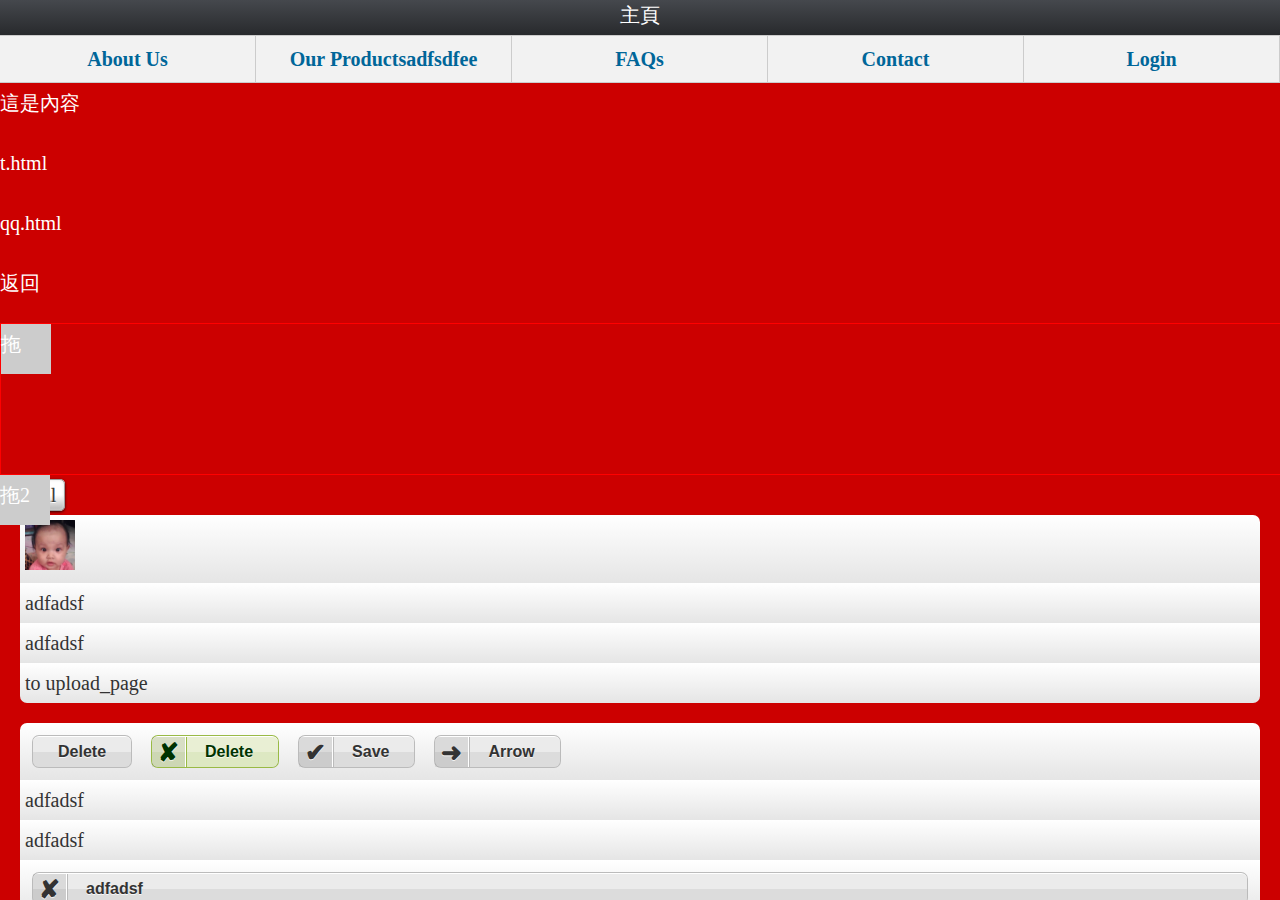
<file: index.html>
<!-- !DOCTYPE html-->
<!--
    Licensed to the Apache Software Foundation (ASF) under one
    or more contributor license agreements.  See the NOTICE file
    distributed with this work for additional information
    regarding copyright ownership.  The ASF licenses this file
    to you under the Apache License, Version 2.0 (the
    "License"); you may not use this file except in compliance
    with the License.  You may obtain a copy of the License at

    http://www.apache.org/licenses/LICENSE-2.0

    Unless required by applicable law or agreed to in writing,
    software distributed under the License is distributed on an
    "AS IS" BASIS, WITHOUT WARRANTIES OR CONDITIONS OF ANY
     KIND, either express or implied.  See the License for the
    specific language governing permissions and limitations
    under the License.
-->
<!-- html>
    <head>
        <meta charset="utf-8" />
        <meta name="format-detection" content="telephone=no" />
        <!-- WARNING: for iOS 7, remove the width=device-width and height=device-height attributes. See https://issues.apache.org/jira/browse/CB-4323 -->
        <!-- meta name="viewport" content="user-scalable=no, initial-scale=1, maximum-scale=1, minimum-scale=1, width=device-width, height=device-height, target-densitydpi=device-dpi" />
        <link rel="stylesheet" type="text/css" href="css/index.css" />
        <title>Hello World</title>
    </head>
    <body>
        <div class="app">
            <h1>Apache Cordova</h1>
            <div id="deviceready" class="blink">
                <p class="event listening">Connecting to Device</p>
                <p class="event received">Device is Ready</p>
                <p class=""><a href="main.html">main</a></p>
            </div>
        </div>
        <script type="text/javascript" src="cordova.js"></script>
        <script type="text/javascript" src="js/index.js"></script>
        <script type="text/javascript">
            app.initialize();
        </script>
    </body>
</html-->
<!DOCTYPE HTML>
<html>
<head>
<meta charset="utf-8" />
<meta name="viewport" content="width=device-width,height=device-height, initial-scale=1.0">
<title>RMC</title>
<link href="css/rmc2.css" rel="stylesheet" type="text/css" />
<script type="text/javascript" charset="utf-8" src="cordova.js"></script>
<script type="text/javascript" charset="utf-8" src="js/jquery.js"></script>
<script type="text/javascript" charset="utf-8" src="js/jquery.touchswipe.js"></script>
<script type="text/javascript" charset="utf-8" src="js/iscroll.js"></script>
<script type="text/javascript" charset="utf-8" src="js/jquery.pep.js"></script>
<script type="text/javascript" charset="utf-8" src="js/rmc2.js"></script>
<script type="text/javascript" charset="utf-8">
function dragstartv(e){
	//e.dataTransfer.setData('image/jpg' ,event.currentTarget.id);
}
$(function(){
	$('#dragv').pep({
		  axis: 'x'
	});
	$('#vvssdd').pep({
		constrainTo:'parent'
	});
});
</script>
<style>
.ccbg {
	color:#fff;
	background:#c00;
}
.cleans {
	width:100%;
	padding:0px;
	margin:0px;
	hiehgt:0px;
	font-size:0px;
	clear:both;
}
  /* Begin Navigation Bar Styling */
   #nav {
      width: 100%;
      float: left;
      margin: 5px 0 0 0;
      padding: 0;
      list-style: none;
      background-color: #f2f2f2;
      border-bottom: 1px solid #ccc; 
      border-top: 1px solid #ccc; }
   #nav li {
      float: left; width:20%;
      }
   #nav li a {
      display: block;
      padding: 8px 15px;
      text-decoration: none;
      font-weight: bold;
      color: #069;
      border-right: 1px solid #ccc; 
       white-space: nowrap;
    overflow: hidden;
    text-overflow: ellipsis;
      }
   #nav li a:hover {
      color: #c00;
      background-color: #fff; }
      
      
      
      
</style>
</head>
<body>
</body>
<div class="page" id="main">
<div class="header nav">主頁
<ul id="nav">
      <li><a href="#">About Us</a></li>
      <li><a href="#">Our Productsadfsdfee</a></li>
      <li><a href="#">FAQs</a></li>
      <li><a href="#">Contact</a></li>
      <li><a href="#">Login</a></li>
   </ul>
   <div class="clear"></div>
</div>
<div class="content ccbg">

這是內容
<p>
<a onclick="RMC.changepage('t')">t.html</a>
</p>
<p>
<a onclick="RMC.changepage('qq')">qq.html</a>
</p>
<p>
<a onclick="RMC.backpage()">返回</a>
</p>

<div style="border:#f00 solid 1px;height:150px;width:100%;">
<div style="width:50px;height:50px;background:#ccc;" id="vvssdd">拖</div>
</div>

<div style="width:50px;height:50px;background:#ccc;" id="dragv">拖2</div>

<span class="btn" tap="RMC.changepage('t');">t.html</span>
<div class="listview">
<li><img src="images/qqd.jpg" class="l-img" /></li>
<li>adfadsf</li>
<li>adfadsf</li>
<li>to upload_page</li>
</div>
<ul class="listview">
<li><a href="" class="button">Delete</a>
	<a href="" class="button lime delete">Delete</a>
	<a href="" class="button save">Save</a>
	<a href="" class="button arrow">Arrow</a></li>
<li>adfadsf</li>
<li>adfadsf</li>
<li><span class="list delete">adfadsf</span></li>
<li><span class="btn" id="hash">測試hash </span></li>
</ul>
</div>
</div>
<div class="page" id="t">
<div class="header"><span class="l-btn icon-home" tap="RMC.backpage();">返回</span><span class="r-btn icon-home-r" tap="RMC.backpage();">返回</span><span class="header-nameb">第二頁</span>
<div class="cleans"></div>
<ul class="nav-5">
      <li><a href="#">About Us</a></li>
      <li><a href="#">Our Productsadfsdfee</a></li>
      <li><a href="#">FAQs</a></li>
      <li><a href="#">Contact</a></li>
      <li><a href="#">Login</a></li>
   </ul>
</div>
<div class="content ccbg">
這是內容sss
<p>
<a onclick="RMC.changepage('main')">main.html</a>
</p>
<p>
<a onclick="RMC.changepage('qq')">qq.html</a>
</p>
<p>
<a onclick="RMC.backpage()">返回</a>
</p>
</div>
<div class="footer">測試</div>
</div>
<div class="page" id="qq">
<div class="header" >第三頁</div>
<div class="content ccbg">
這是內容adfasdfasdfasdf
<p>
<a onclick="RMC.changepage('t')">t.html</a>
</p>
<p>
<a onclick="RMC.changepage('main')">main.html</a>
</p>
<p>
<a onclick="RMC.backpage()">返回</a>
</p>
</div>
<div class="footer nav"><ul class="navb-5">
      <li><a href="#">About Us</a></li>
      <li><a href="#">Our Productsadfsdfee</a></li>
      <li><a href="#">FAQs</a></li>
      <li><a href="#">Contact</a></li>
      <li><a href="#">Login</a></li>
   </ul><div class="clear"></div></div>
</div>
</html>
</file>
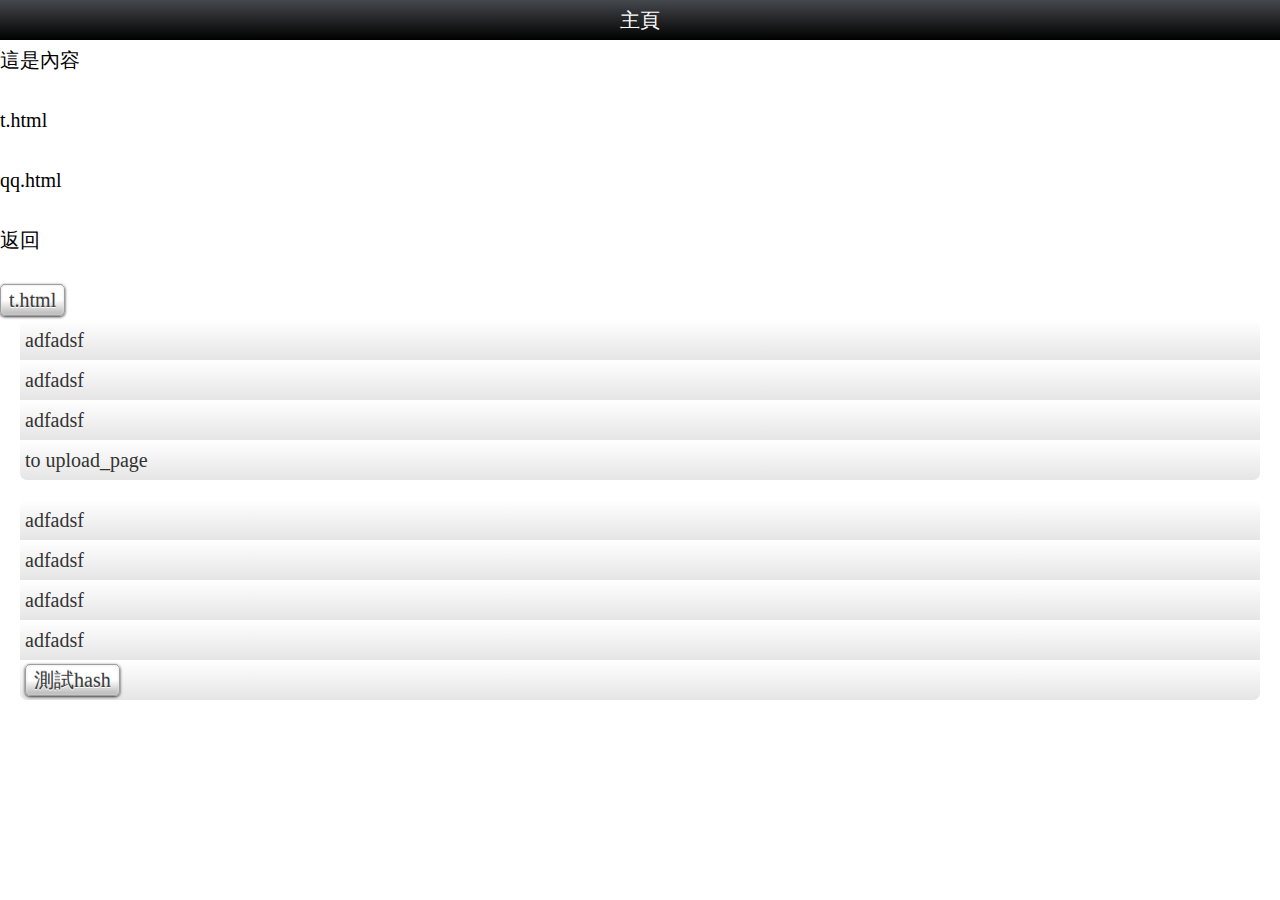
<file: main.html>
<!DOCTYPE HTML>
<html>
<head>
<meta charset="utf-8" />
<meta name="viewport" content="width=device-width,height=device-height, initial-scale=1.0">
<title>RMC</title>
<link href="css/rmc2.css" rel="stylesheet" type="text/css" />
<script type="text/javascript" charset="utf-8" src="cordova.js"></script>
<script type="text/javascript" charset="utf-8" src="js/jquery.js"></script>
<script type="text/javascript" charset="utf-8" src="js/jquery.touchswipe.js"></script>
<script type="text/javascript" charset="utf-8" src="js/iscroll.js"></script>
<script type="text/javascript" charset="utf-8" src="js/rmc2.js"></script>
</head>
<body>
</body>
<div class="page" id="main">
<div class="header">主頁</div>
<div class="content">
這是內容
<p>
<a onclick="RMC.changepage('t')">t.html</a>
</p>
<p>
<a onclick="RMC.changepage('qq')">qq.html</a>
</p>
<p>
<a onclick="RMC.backpage()">返回</a>
</p>
<span class="btn" tap="RMC.changepage('t');">t.html</span>
<div class="listview">
<li id="ccc">adfadsf</li>
<li>adfadsf</li>
<li>adfadsf</li>
<li>to upload_page</li>
</div>
<ul class="listview">
<li>adfadsf</li>
<li>adfadsf</li>
<li>adfadsf</li>
<li>adfadsf</li>
<li><span class="btn" id="hash">測試hash </span></li>
</ul>
</div>
</div>
<div class="page" id="t">
<div class="header">第二頁</div>
<div class="content">
這是內容sss
<p>
<a onclick="RMC.changepage('main')">main.html</a>
</p>
<p>
<a onclick="RMC.changepage('qq')">qq.html</a>
</p>
<p>
<a onclick="RMC.backpage()">返回</a>
</p>
</div>
</div>
<div class="page" id="qq">
<div class="header" data-position="true">第三頁</div>
<div class="content">
這是內容adfasdfasdfasdf
<p>
<a onclick="RMC.changepage('t')">t.html</a>
</p>
<p>
<a onclick="RMC.changepage('main')">main.html</a>
</p>
<p>
<a onclick="RMC.backpage()">返回</a>
</p>
</div>
<div class="footer" data-position="true">底部</div>
</div>
</html>
</file>
<file: css/rmc2.css>
body {
	padding:0px;
	margin:0px;
	font-size:20px;
	line-height:40px;
	-webkit-backface-visibility: hidden;
}
.page {
	position:absolute;
	overflow:hidden;
	-webkit-animation-duration: 1s;
	   -moz-animation-duration: 1s;
	     -o-animation-duration: 1s;
	        animation-duration: 1s;
	-webkit-animation-fill-mode: both;
	   -moz-animation-fill-mode: both;
	     -o-animation-fill-mode: both;
	        animation-fill-mode: both;
}
.header {
	padding:5px 0px;
	width:100%;
	/*height:30px;*/
	line-height:30px;
	text-align:center;
	color:#fff;
	background: #45484d; /* Old browsers */
background: -moz-linear-gradient(top,  #45484d 0%, #000000 100%); /* FF3.6+ */
background: -webkit-gradient(linear, left top, left bottom, color-stop(0%,#45484d), color-stop(100%,#000000)); /* Chrome,Safari4+ */
background: -webkit-linear-gradient(top,  #45484d 0%,#000000 100%); /* Chrome10+,Safari5.1+ */
background: -o-linear-gradient(top,  #45484d 0%,#000000 100%); /* Opera 11.10+ */
background: -ms-linear-gradient(top,  #45484d 0%,#000000 100%); /* IE10+ */
background: linear-gradient(to bottom,  #45484d 0%,#000000 100%); /* W3C */
}
.header.nav {
	line-height:30px;
	padding:0px;
}
.header.header-bg {
	color:#fff;
	background:#ff2424;
}
.header-name {
	display:block;
	color:#fff;
}
.header-nameb {
	display:block;
	color:#fff;
	width:100%;
	white-space: nowrap;
    overflow: hidden;
    text-overflow: ellipsis;
}
.bg-transparent {
	background:transparent;
}
.content {
	word-wrap:break-word;
	word-break:break-all;
	width:100%;
	/*height:100%;*/
	overflow:auto;
	/*background:#fff;*/
}
.footer {
	width:100%;
	padding:5px 0px;
	line-height:30px;
	background: #ccd400; /* Old browsers */
background: -moz-linear-gradient(top,  #ccd400 0%, #b3b800 100%); /* FF3.6+ */
background: -webkit-gradient(linear, left top, left bottom, color-stop(0%,#ccd400), color-stop(100%,#b3b800)); /* Chrome,Safari4+ */
background: -webkit-linear-gradient(top,  #ccd400 0%,#b3b800 100%); /* Chrome10+,Safari5.1+ */
background: -o-linear-gradient(top,  #ccd400 0%,#b3b800 100%); /* Opera 11.10+ */
background: -ms-linear-gradient(top,  #ccd400 0%,#b3b800 100%); /* IE10+ */
background: linear-gradient(to bottom,  #ccd400 0%,#b3b800 100%); /* W3C */	
}
.footer.nav {
	padding:0px;
}
.b-fixed {
	position:fixed;
	bottom:0px;
}
.display-none {
	top:-2000px;
	left:-2000px;
	z-index:1;
}
.page.display-hidden {
	opacity:0;
	z-index:1;
}
.page.display-show {
	z-index:9;
}
.page.display-now {
	z-index:10;
	left:0px;
	top:0px;
}
.display-leave {
	/*top:0px;
	left:0px;*/
	z-index:2;
}
.fixed {
	position:fixed;
}
.to-bottom {
	left:0px;
	bottom:0px;
}
.bg_f {
	background:#fff;
}
.to-block {
	display:block;
}
.to-inline {
	display:inline-block;
}
@-webkit-keyframes slideInLeft {
	0% {
		opacity:1;
		z-index:12;
		-webkit-transform: translateX(-2000px);
	}

	100% {
		-webkit-transform: translateX(0);
		z-index:10;
	}
}

@-moz-keyframes slideInLeft {
	0% {
		opacity:1;
		z-index:12;
		-moz-transform: translateX(-2000px);
	}

	100% {
		-moz-transform: translateX(0);
	}
}

@-o-keyframes slideInLeft {
	0% {
		opacity:1;
		z-index:12;
		-o-transform: translateX(-2000px);
	}

	100% {
		-o-transform: translateX(0);
	}
}

@keyframes slideInLeft {
	0% {
		opacity:1;
		z-index:12;
		transform: translateX(-2000px);
	}

	100% {
		transform: translateX(0);
		z-index:10;
	}
}

.slideInLeft {
	-webkit-animation-name: slideInLeft;
	-moz-animation-name: slideInLeft;
	-o-animation-name: slideInLeft;
	animation-name: slideInLeft;
}
@-webkit-keyframes slideInRight {
	0% {
		opacity: 0;
		z-index:8;
		-webkit-transform: translateX(2000px);
	}
	10% {
		opacity:1;
		z-index:8;
		-webkit-transform: translateX(2000px);
	}
	50% {
		opacity: 1;
		z-index:12;
		-webkit-transform: translateX(2000px);
	}
	100% {
		-webkit-transform: translateX(0);
		z-index:10;
	}
}

@-moz-keyframes slideInRight {
	0% {
		opacity: 1;
		z-index:12;
		-moz-transform: translateX(2000px);
	}
	50% {
		opacity: 1;
		z-index:12;
		-webkit-transform: translateX(2000px);
	}
	100% {
		-moz-transform: translateX(0);
		z-index:10;
	}
}

@-o-keyframes slideInRight {
	0% {
		opacity: 1;
		z-index:12;
		-o-transform: translateX(2000px);
	}
50% {
		opacity: 1;
		z-index:12;
		-webkit-transform: translateX(2000px);
	}
	100% {
		-o-transform: translateX(0);
		z-index:10;
	}
}

@keyframes slideInRight {
	0% {
		opacity: 1;
		z-index:12;
		transform: translateX(2000px);
	}
	50% {
		opacity: 1;
		z-index:12;
		-webkit-transform: translateX(2000px);
	}
	100% {
		transform: translateX(0);
		z-index:10;
	}
}

.slideInRight {
	-webkit-animation-name: slideInRight;
	-moz-animation-name: slideInRight;
	-o-animation-name: slideInRight;
	animation-name: slideInRight;
}
@-webkit-keyframes slideOutLeft {
	0% {
		-webkit-transform: translateX(0);
	}

	100% {
		opacity: 0;
		-webkit-transform: translateX(-2000px);
	}
}

@-moz-keyframes slideOutLeft {
	0% {
		-moz-transform: translateX(0);
	}

	100% {
		opacity: 0;
		-moz-transform: translateX(-2000px);
	}
}

@-o-keyframes slideOutLeft {
	0% {
		-o-transform: translateX(0);
	}

	100% {
		opacity: 0;
		-o-transform: translateX(-2000px);
	}
}

@keyframes slideOutLeft {
	0% {
		transform: translateX(0);
	}

	100% {
		opacity: 0;
		transform: translateX(-2000px);
	}
}

.slideOutLeft {
	-webkit-animation-name: slideOutLeft;
	-moz-animation-name: slideOutLeft;
	-o-animation-name: slideOutLeft;
	animation-name: slideOutLeft;
}

@-webkit-keyframes fadeOut {
  0% {
    opacity: 1;
    z-index:10;
  }

  80% {
  
  	opacity: 0.9;
  	z-index:1;
  }
	
  100% {
    /*left:-2000px;
    top:-2000px;*/
    opacity: 0;
    z-index:1;
  }
}

@keyframes fadeOut {
  0% {
    opacity: 1;
    z-index:8;
  }

  80% {
  	opacity: 0.9;
  	z-index:1;
  }
	
  100% {
    /*left:-2000px;
    top:-2000px;*/
    opacity: 0;
    z-index:1;
  }
}

.fadeOut {
  -webkit-animation-name: fadeOut;
  animation-name: fadeOut;
}

@-webkit-keyframes fadeOut2 {
  0% {
    opacity: 1;
    z-index:8;
  }

  99% {
  
  	opacity: 0.9;
  	z-index:5;
  }
	
  100% {
    /*left:-2000px;
    top:-2000px;*/
    opacity: 0;
    z-index:1;
  }
}

@keyframes fadeOut2 {
  0% {
    opacity: 1;
    z-index:10;
  }

  80% {
  	opacity: 0.9;
  	z-index:10;
  }
	
  100% {
    /*left:-2000px;
    top:-2000px;*/
    opacity: 0;
    z-index:1;
  }
}

.fadeOut2 {
  -webkit-animation-name: fadeOut2;
  animation-name: fadeOut2;
}

@-webkit-keyframes rotateOutDownRight {
  0% {
    -webkit-transform-origin: right bottom;
    transform-origin: right bottom;
    -webkit-transform: rotate(0);
    transform: rotate(0);
    opacity: 1;
    z-index:12
  }
  
  90% {
  	-webkit-transform-origin: right bottom;
    transform-origin: right bottom;
    -webkit-transform: rotate(-90deg);
    transform: rotate(-90deg);
    opacity: 0.8;
  
  }

  100% {
    -webkit-transform-origin: right bottom;
    transform-origin: right bottom;
    -webkit-transform: rotate(-90deg);
    transform: rotate(-90deg);
    opacity: 0;
  }
}

@keyframes rotateOutDownRight {
  0% {
    -webkit-transform-origin: right bottom;
    -ms-transform-origin: right bottom;
    transform-origin: right bottom;
    -webkit-transform: rotate(0);
    -ms-transform: rotate(0);
    transform: rotate(0);
    opacity: 1;
    z-index:12
  }

  100% {
    -webkit-transform-origin: right bottom;
    -ms-transform-origin: right bottom;
    transform-origin: right bottom;
    -webkit-transform: rotate(-90deg);
    -ms-transform: rotate(-90deg);
    transform: rotate(-90deg);
    opacity: 0;
  }
}

.rotateOutDownRight {
  -webkit-animation-name: rotateOutDownRight;
  animation-name: rotateOutDownRight;
}

/*按鈕*/
.btn {
	/*display:inline-block;*/
	font-size: 20px;
	color: #3d3d3d;
	padding: 4px 8px;
	margin:0px;
	background: rgb(255,255,255); /* Old browsers */
	background: -moz-linear-gradient(top,  rgba(255,255,255,1) 0%, rgba(255,255,255,1) 50%, rgba(181,181,181,1) 100%); /* FF3.6+ */
	background: -webkit-gradient(linear, left top, left bottom, color-stop(0%,rgba(255,255,255,1)), color-stop(50%,rgba(255,255,255,1)), color-stop(100%,rgba(181,181,181,1))); /* Chrome,Safari4+ */
	background: -webkit-linear-gradient(top,  rgba(255,255,255,1) 0%,rgba(255,255,255,1) 50%,rgba(181,181,181,1) 100%); /* Chrome10+,Safari5.1+ */
	background: -o-linear-gradient(top,  rgba(255,255,255,1) 0%,rgba(255,255,255,1) 50%,rgba(181,181,181,1) 100%); /* Opera 11.10+ */
	background: -ms-linear-gradient(top,  rgba(255,255,255,1) 0%,rgba(255,255,255,1) 50%,rgba(181,181,181,1) 100%); /* IE10+ */
	background: linear-gradient(to bottom,  rgba(255,255,255,1) 0%,rgba(255,255,255,1) 50%,rgba(181,181,181,1) 100%); /* W3C */
	
	-moz-border-radius: 5px;
	-webkit-border-radius: 5px;
	border-radius: 5px;
	border: 1px solid #9e9e9e;
	-moz-box-shadow:
		0px 1px 3px rgba(000,000,000,0.8),
		inset 0px 0px 3px rgba(224,224,224,1);
	-webkit-box-shadow:
		0px 1px 3px rgba(000,000,000,0.8),
		inset 0px 0px 3px rgba(224,224,224,1);
	box-shadow:
		0px 1px 3px rgba(000,000,000,0.8),
		inset 0px 0px 3px rgba(224,224,224,1);
	text-shadow:
		0px -1px 0px rgba(000,000,000,0.2),
		0px 1px 0px rgba(255,255,255,1);
	
	text-decoration: none;
}
.button{
	display: inline-block;
    white-space: nowrap;
    background-color: #ccc;
    padding: 0 25px;
    margin: 8px;
    font: bold 16px/30px Arial, Helvetica;
    text-decoration: none;
    color: #333;
    text-shadow: 0 1px 0 rgba(255,255,255,.8);
	border-radius: 6px;
	border-top: 1px solid #fff;
	box-shadow: 0 0 0 1px #bbb;
	background-image: linear-gradient(bottom, rgb(220,220,220) 50%, rgb(235,235,235) 50%);
	background-image: -o-linear-gradient(bottom, rgb(220,220,220) 50%, rgb(235,235,235) 50%);
	background-image: -moz-linear-gradient(bottom, rgb(220,220,220) 50%, rgb(235,235,235) 50%);
	background-image: -webkit-linear-gradient(bottom, rgb(220,220,220) 50%, rgb(235,235,235) 50%);
	background-image: -ms-linear-gradient(bottom, rgb(220,220,220) 50%, rgb(235,235,235) 50%);
	
	background-image: -webkit-gradient(
		linear,
		left bottom,
		left top,
		color-stop(0.5, rgb(220,220,220)),
		color-stop(0.5, rgb(235,235,235))
	);
}
.button:active{	
	box-shadow: 0 0 0 1px #bbb, 0 -1px 0 1px #ddd, inset 0 0 5px 2px #eee;
	position: relative;
	top: 1px;
}

.button:before{
	background: rgba(0,0,0,.07);
	float: left;
	width: 25px;
	text-align: center;
	font-size: 25px;
	margin: 0 20px 0 -25px;
	padding: 0 4px;
	box-shadow: 1px 0 0 #fff, 2px 0 0 #bbb;
	/* -webkit-border-radius: 6px 0 0 6px; */
	pointer-events: none;
}


.delete:before{content: "\2718";}
.save:before{content: "\2714";}
.arrow:before{content: "\279C";}
.button.lime{
	color: #030;
	box-shadow: 0 0 0 1px #99ba45;
	background-image: linear-gradient(bottom, rgb(221,232,194) 50%, rgb(233,239,212) 50%);
	background-image: -o-linear-gradient(bottom, rgb(221,232,194) 50%, rgb(233,239,212) 50%);
	background-image: -moz-linear-gradient(bottom, rgb(221,232,194) 50%, rgb(233,239,212) 50%);
	background-image: -webkit-linear-gradient(bottom, rgb(221,232,194) 50%, rgb(233,239,212) 50%);
	background-image: -ms-linear-gradient(bottom, rgb(221,232,194) 50%, rgb(233,239,212) 50%);
	
	background-image: -webkit-gradient(
		linear,
		left bottom,
		left top,
		color-stop(0.5, rgb(221,232,194)),
		color-stop(0.5, rgb(233,239,212))
	);
}
.button.lime:hover{box-shadow: 0 0 0 1px #99ba45, inset 0 0 5px 2px rgba(130,173,27,.15);}
.button.lime:active{box-shadow: 0 0 0 1px #99ba45, 0 -1px 0 1px #cbddb9, inset 0 0 5px 2px rgba(130,173,27,.15);}
.button.lime:before{box-shadow: 1px 0 0 #fff, 2px 0 0 #99ba45;}
/*header 按鈕*/
.header .l-btn {
	float:left;
	display:inline-block;
	padding:4px 6px;
	margin-left:5px;
	background:#fff;
	color:#000;
	height:20px;
	line-height:20px;
	font-size:16px;
	text-align:center;
	border:#fff solid 1px;
}
.header .l-btn:active{
	background:#ff2424;
	color:#fff;
	border:#fff solid 1px;
}
.header .l-btn:before {
	/*content:url(images/w/018.png);*/
	display:inline-block;
	width:20px;
	height:18px;
	padding-top:2px;
	background:#000;
	border-radius:20px;
	vertical-align: middle;
	/*vertical-align: 10%;*/
	margin-right:2px;
	pointer-events: none;
	
}
.header .r-btn {
	float:right;
	display:inline-block;
	padding:4px 6px;
	margin-right:5px;
	background:#fff;
	color:#000;
	height:20px;
	line-height:20px;
	font-size:16px;
	text-align:center;
	border:#fff solid 1px;
}
.header .r-btn:active{
	background:#ff2424;
	color:#fff;
	border:#fff solid 1px;
}
.header .r-btn:after {
	/*content:url(images/w/018.png);*/
	display:inline-block;
	width:20px;
	height:18px;
	padding-top:2px;
	background:#000;
	border-radius:20px;
	vertical-align: middle;
	/*vertical-align: 10%;*/
	pointer-events: none;
	margin-left:2px;
}
.icon-home:before {
	content:url(images/w/018a.png);
}
.icon-home-r:after {
	content:url(images/w/018a.png);
}

/*.icon {
	background:#000;
	padding:4px;
	width:14px;
	height:14px;
	border-radius:14px;
	vertical-align:middle;
}*/
/*list view*/
.listview {
	display:block;
	list-style-type:none;
	padding:0px 20px;
	/*width:100%;*/
}
.listview li {
	display:block;
	/*width:%;*/
	color:#333;
	line-height:30px;
	/*height:30px;*/
	padding:5px;
	overflow:hidden;
	background: rgb(255,255,255); /* Old browsers */
background: -moz-linear-gradient(top,  rgba(255,255,255,1) 0%, rgba(229,229,229,1) 100%); /* FF3.6+ */
background: -webkit-gradient(linear, left top, left bottom, color-stop(0%,rgba(255,255,255,1)), color-stop(100%,rgba(229,229,229,1))); /* Chrome,Safari4+ */
background: -webkit-linear-gradient(top,  rgba(255,255,255,1) 0%,rgba(229,229,229,1) 100%); /* Chrome10+,Safari5.1+ */
background: -o-linear-gradient(top,  rgba(255,255,255,1) 0%,rgba(229,229,229,1) 100%); /* Opera 11.10+ */
background: -ms-linear-gradient(top,  rgba(255,255,255,1) 0%,rgba(229,229,229,1) 100%); /* IE10+ */
background: linear-gradient(to bottom,  rgba(255,255,255,1) 0%,rgba(229,229,229,1) 100%); /* W3C */
}
.listview li:first-of-type {
	border-radius: 7px 7px 0 0;
}
.listview li:last-of-type {
	border-radius: 0 0 7px 7px;
    border: none;
}
.listview li .l-img {
	width:50px;
	height:50px;
	padding:0px;
}
.listview li .list {
	display: block;
    white-space: nowrap;
    background-color: #ccc;
    padding: 0 25px;
    margin: 8px;
    font: bold 16px/30px Arial, Helvetica;
    text-decoration: none;
    color: #333;
    text-shadow: 0 1px 0 rgba(255,255,255,.8);
	border-radius: 6px;
	border-top: 1px solid #fff;
	box-shadow: 0 0 0 1px #bbb;
	background-image: linear-gradient(bottom, rgb(220,220,220) 50%, rgb(235,235,235) 50%);
	background-image: -o-linear-gradient(bottom, rgb(220,220,220) 50%, rgb(235,235,235) 50%);
	background-image: -moz-linear-gradient(bottom, rgb(220,220,220) 50%, rgb(235,235,235) 50%);
	background-image: -webkit-linear-gradient(bottom, rgb(220,220,220) 50%, rgb(235,235,235) 50%);
	background-image: -ms-linear-gradient(bottom, rgb(220,220,220) 50%, rgb(235,235,235) 50%);
	
	background-image: -webkit-gradient(
		linear,
		left bottom,
		left top,
		color-stop(0.5, rgb(220,220,220)),
		color-stop(0.5, rgb(235,235,235))
	);
}
.listview li .list:before{
	background: rgba(0,0,0,.07);
	float: left;
	width: 25px;
	text-align: center;
	font-size: 25px;
	margin: 0 20px 0 -25px;
	padding: 0 4px;
	box-shadow: 1px 0 0 #fff, 2px 0 0 #bbb;
	/* -webkit-border-radius: 6px 0 0 6px; */
	pointer-events: none;
}


/*客製*/
#youtube .listview li {
	display:block;
	/*width:%;*/
	color:#333;
	line-height:30px;
	/*height:30px;*/
	padding:5px;
	overflow:hidden;
	
}
.listview-youtube {
	display:block;
	list-style-type:none;
	padding:0;
	/*width:100%;*/
}
.listview-youtube li {
	display:block;
	/*width:%;*/
	color:#ff2424;
	line-height:50px;
	/*height:30px;*/
	padding:5px 0;
	border-top:#ff2424 solid 1px;
	border-right:#ff2424 solid 1px;
	border-left:#ff2424 solid 1px;
	overflow:hidden;
	/*text-shadow:0px 0px 5px #f1da36;*/
}
.listview-youtube li:active {
	background:#ff2424;
	color:#fff;
}
.listview-youtube li:last-of-type {
	border-bottom:#ff2424 solid 1px;
}
.listview-youtube li .l-img {
	width:50px;
	height:50px;
	padding:0px;
	vertical-align: -40%;
}
.listview-youtube li .imgto {
	display:block;
	width:100%;
	line-height:50px;
	padding-right:30px;
}
.listview-youtube li .imgto:after {
	float:right;
	width:20px;
	height:20px;
	margin-right:10px;
	content:url(images/arrot.png);
}

.listview-alink {
	display:block;
	list-style-type:none;
	padding:0;
	/*width:100%;*/
}
.listview-alink li {
	display:block;
	/*width:%;*/
	color:#000;
	line-height:50px;
	/*height:30px;*/
	padding:5px 0;
	border-top:#999 solid 1px;
	border-right:#999 solid 1px;
	border-left:#999 solid 1px;
	overflow:hidden;
	/*box-shadow:0px 0px 5px #f1da36;*/
	background:rgba(255,255,255,0.5);

}
.listview-youtube li:last-of-type {
	border-bottom:#999 solid 1px;
}
.listview-alink li a {
	text-decoration: none;
}
.listview-alink li .txtto {
	display:block;
	width:100%;
	line-height:30px;
	/*padding-right:30px;*/
	padding:0 30px 0 20px;
	color:#333;
	text-decoration: none;
}
.listview-alink li .txtto:after {
	float:right;
	width:20px;
	height:20px;
	margin-right:30px;
	content:url(images/arrot.png);
}
/* nav */
.nav-5 {
      width: 100%;
      float: left;
      margin: 5px 0 0 0;
      padding: 0;
      list-style: none;
      background-color: #f2f2f2;
      border-bottom: 1px solid #ccc; 
      border-top: 1px solid #ccc; }
 .nav-5 li {
      float: left; width:20%;
      }
 .nav-5 li a {
      display: block;
      padding: 8px 15px;
      text-decoration: none;
      font-weight: bold;
      color: #069;
      border-right: 1px solid #ccc; 
       white-space: nowrap;
    overflow: hidden;
    text-overflow: ellipsis;
  }
  .nav-5 li a:hover {
      color: #c00;
      background-color: #fff; }
      
  .navb-5 {
      width: 100%;
      float: left;
      margin: 0 0 0 0;
      padding: 0;
      list-style: none;
      background-color: #f2f2f2;
      border-bottom: 1px solid #ccc; 
      border-top: 1px solid #ccc; }
 .navb-5 li {
      float: left; width:20%;
      }
 .navb-5 li a {
      display: block;
      padding: 8px 15px;
      text-decoration: none;
      font-weight: bold;
      color: #069;
      border-right: 1px solid #ccc; 
       white-space: nowrap;
    overflow: hidden;
    text-overflow: ellipsis;
  }
  .navb-5 li a:hover {
      color: #c00;
      background-color: #fff; }

/*清除*/
.clear {zoom:1; clear:both;} 
.clear:after {content:''; display:block; clear:both; visibility:hidden; height:0;}
</file>
<file: css/index.css>
/*
 * Licensed to the Apache Software Foundation (ASF) under one
 * or more contributor license agreements.  See the NOTICE file
 * distributed with this work for additional information
 * regarding copyright ownership.  The ASF licenses this file
 * to you under the Apache License, Version 2.0 (the
 * "License"); you may not use this file except in compliance
 * with the License.  You may obtain a copy of the License at
 *
 * http://www.apache.org/licenses/LICENSE-2.0
 *
 * Unless required by applicable law or agreed to in writing,
 * software distributed under the License is distributed on an
 * "AS IS" BASIS, WITHOUT WARRANTIES OR CONDITIONS OF ANY
 * KIND, either express or implied.  See the License for the
 * specific language governing permissions and limitations
 * under the License.
 */
* {
    -webkit-tap-highlight-color: rgba(0,0,0,0); /* make transparent link selection, adjust last value opacity 0 to 1.0 */
}

body {
    -webkit-touch-callout: none;                /* prevent callout to copy image, etc when tap to hold */
    -webkit-text-size-adjust: none;             /* prevent webkit from resizing text to fit */
    -webkit-user-select: none;                  /* prevent copy paste, to allow, change 'none' to 'text' */
    background-color:#E4E4E4;
    background-image:linear-gradient(top, #A7A7A7 0%, #E4E4E4 51%);
    background-image:-webkit-linear-gradient(top, #A7A7A7 0%, #E4E4E4 51%);
    background-image:-ms-linear-gradient(top, #A7A7A7 0%, #E4E4E4 51%);
    background-image:-webkit-gradient(
        linear,
        left top,
        left bottom,
        color-stop(0, #A7A7A7),
        color-stop(0.51, #E4E4E4)
    );
    background-attachment:fixed;
    font-family:'HelveticaNeue-Light', 'HelveticaNeue', Helvetica, Arial, sans-serif;
    font-size:12px;
    height:100%;
    margin:0px;
    padding:0px;
    text-transform:uppercase;
    width:100%;
}

/* Portrait layout (default) */
.app {
    background:url(../img/logo.png) no-repeat center top; /* 170px x 200px */
    position:absolute;             /* position in the center of the screen */
    left:50%;
    top:50%;
    height:50px;                   /* text area height */
    width:225px;                   /* text area width */
    text-align:center;
    padding:180px 0px 0px 0px;     /* image height is 200px (bottom 20px are overlapped with text) */
    margin:-115px 0px 0px -112px;  /* offset vertical: half of image height and text area height */
                                   /* offset horizontal: half of text area width */
}

/* Landscape layout (with min-width) */
@media screen and (min-aspect-ratio: 1/1) and (min-width:400px) {
    .app {
        background-position:left center;
        padding:75px 0px 75px 170px;  /* padding-top + padding-bottom + text area = image height */
        margin:-90px 0px 0px -198px;  /* offset vertical: half of image height */
                                      /* offset horizontal: half of image width and text area width */
    }
}

h1 {
    font-size:24px;
    font-weight:normal;
    margin:0px;
    overflow:visible;
    padding:0px;
    text-align:center;
}

.event {
    border-radius:4px;
    -webkit-border-radius:4px;
    color:#FFFFFF;
    font-size:12px;
    margin:0px 30px;
    padding:2px 0px;
}

.event.listening {
    background-color:#333333;
    display:block;
}

.event.received {
    background-color:#4B946A;
    display:none;
}

@keyframes fade {
    from { opacity: 1.0; }
    50% { opacity: 0.4; }
    to { opacity: 1.0; }
}
 
@-webkit-keyframes fade {
    from { opacity: 1.0; }
    50% { opacity: 0.4; }
    to { opacity: 1.0; }
}
 
.blink {
    animation:fade 3000ms infinite;
    -webkit-animation:fade 3000ms infinite;
}
</file>
